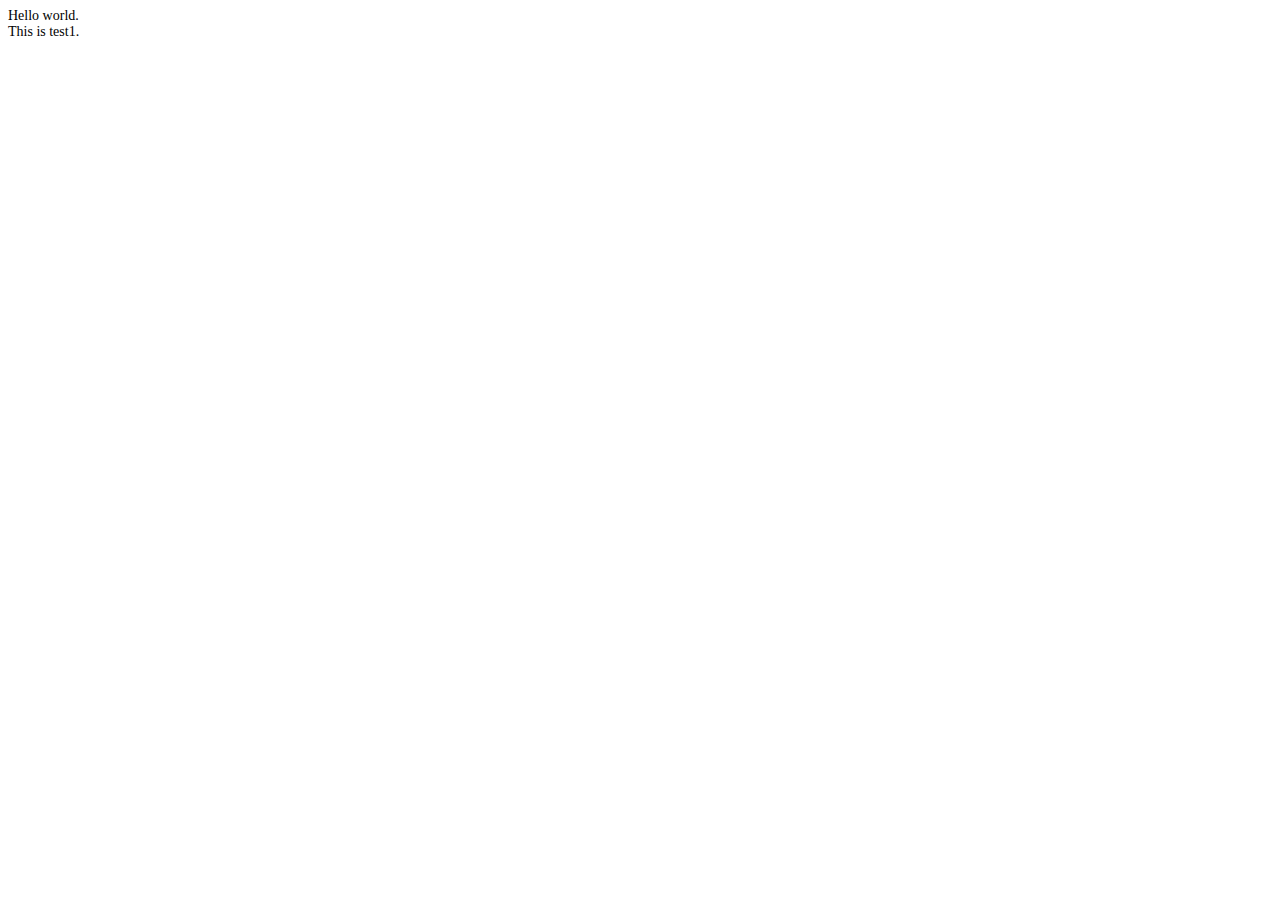
<file: index.html>
<!DOCTYPE html>
<html lang="en">
<head>
    <meta charset="UTF-8">
    <meta http-equiv="X-UA-Compatible" content="IE=edge">
    <meta name="viewport" content="width=device-width, initial-scale=1.0">
    <title>Hello World</title>
    <link rel="stylesheet" href="demo.css">
    <script type="text/javascript" src="demo.js"></script>  
</head>
<body>
    <div class="box">This is test.</div>
    <div class="box">This is test1.</div>
</body>
</html>
</file>
<file: demo.css>
body{
    padding: 0;
    font-size: 14px;
}
.box {
    color:bluexxx;
}
</file>
